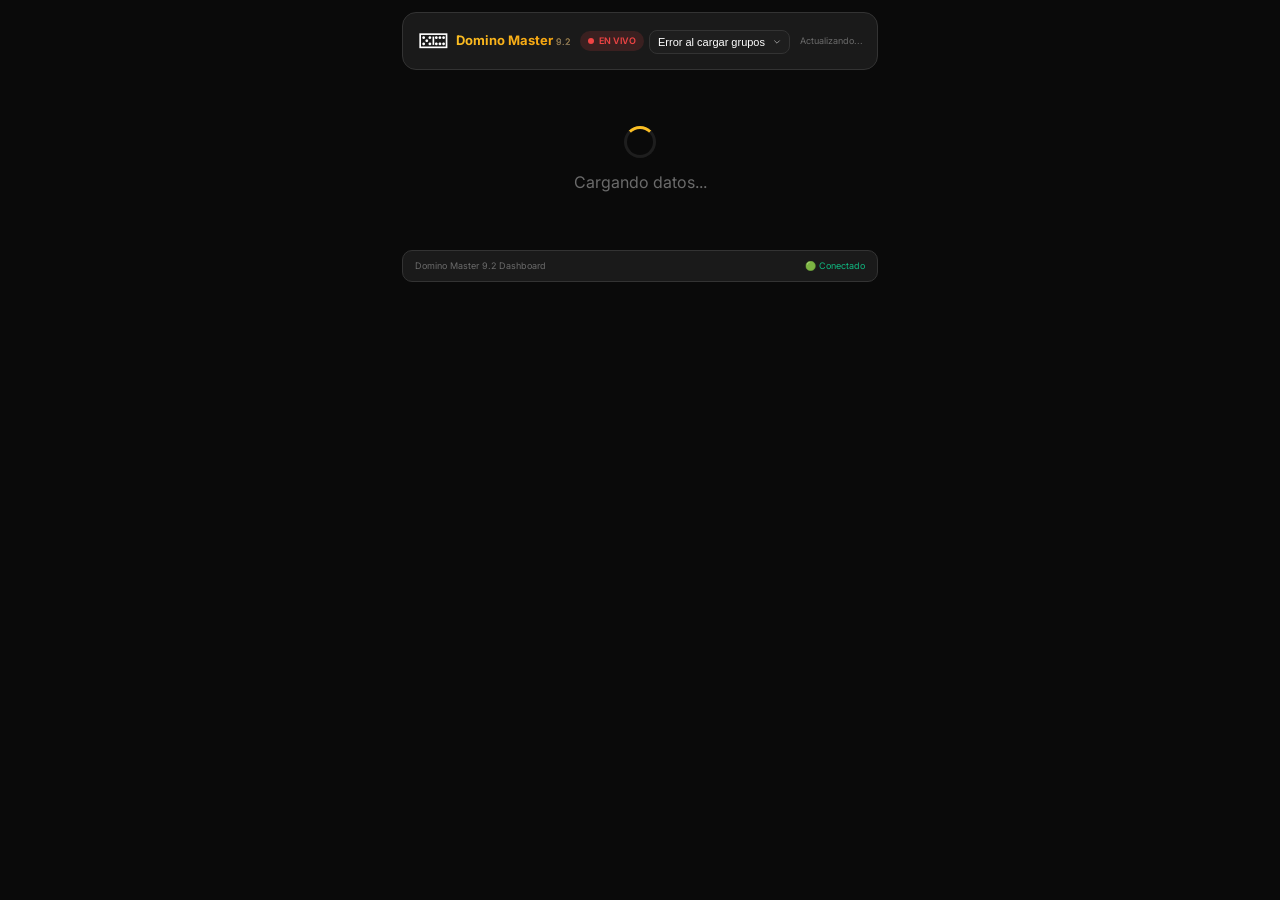
<file: dashboard/index.html>
<!DOCTYPE html>
<html lang="es" data-theme="dark">
<head>
    <meta charset="UTF-8">
    <meta name="viewport" content="width=device-width, initial-scale=1.0, user-scalable=yes">
    <title>Domino Master 9.2 - Dashboard</title>
    <link rel="stylesheet" href="dashboard.css">
    <link href="https://fonts.googleapis.com/css2?family=Inter:wght@400;500;600;700;800&display=swap" rel="stylesheet">
</head>
<body>
    <div class="dashboard">
        <!-- Header -->
        <div class="dashboard-header">
            <div class="header-left">
                <div class="logo">
                    <span class="logo-icon">🁚</span>
                    <span class="logo-text">Domino Master <span class="version">9.2</span></span>
                </div>
                <div class="live-badge">
                    <span class="live-dot"></span>
                    EN VIVO
                </div>
            </div>
            <div class="header-right">
                <div class="grupo-selector">
                    <select id="grupo-select" onchange="cambiarGrupo()">
                        <option value="">Cargando grupos...</option>
                    </select>
                </div>
                <div class="last-update" id="last-update">
                    Actualizando...
                </div>
            </div>
        </div>

        <!-- Selector de Mesas -->
        <div class="mesas-selector" id="mesas-selector" style="display: none;"></div>

        <!-- Contenido Principal -->
        <div id="mesa-content">
            <div class="loading">
                <div class="spinner"></div>
                <p>Cargando datos...</p>
            </div>
        </div>

        <!-- Footer -->
        <div class="dashboard-footer">
            <span>Domino Master 9.2 Dashboard</span>
            <span id="connection-status" class="connected">🟢 Conectado</span>
        </div>
    </div>

    <script src="dashboard.js"></script>
</body>
</html>
</file>
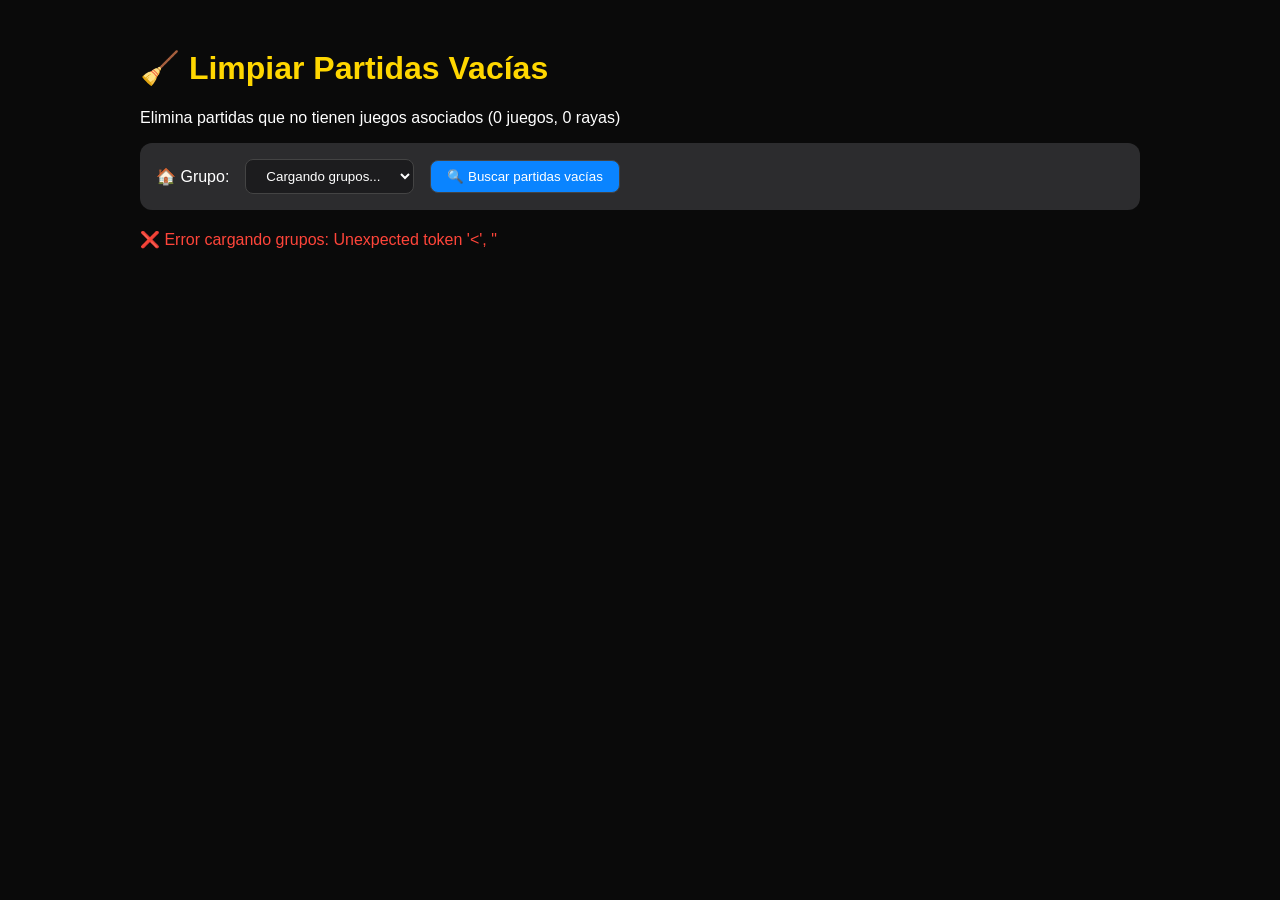
<file: limpiar_partidas.html>
<!DOCTYPE html>
<html lang="es">
<head>
    <meta charset="UTF-8">
    <meta name="viewport" content="width=device-width, initial-scale=1.0">
    <title>Limpiar Partidas Vacías - Domino Master 9.2</title>
    <style>
        body { font-family: -apple-system, BlinkMacSystemFont, "Segoe UI", Roboto, Arial, sans-serif; background: #0a0a0a; color: #fff; padding: 20px; }
        .container { max-width: 1000px; margin: 0 auto; }
        h1 { color: #ffd700; }
        .card { background: #1c1c1e; border-radius: 12px; padding: 20px; margin: 20px 0; border: 1px solid #333; }
        .grupo-selector { background: #2c2c2e; border-radius: 12px; padding: 16px; margin-bottom: 20px; display: flex; gap: 16px; align-items: center; flex-wrap: wrap; }
        select, button { background: #1c1c1e; border: 1px solid #444; color: #fff; padding: 8px 16px; border-radius: 8px; cursor: pointer; }
        button { background: #0a84ff; }
        button:hover { background: #0066cc; }
        .btn-danger { background: #ff453a; }
        .btn-danger:hover { background: #cc362e; }
        .success { color: #30d158; }
        .error { color: #ff453a; }
        .warning { color: #ff9f0a; }
        table { width: 100%; border-collapse: collapse; }
        th, td { text-align: left; padding: 10px; border-bottom: 1px solid #333; }
        th { color: #ffd700; }
        .badge { display: inline-block; padding: 2px 8px; border-radius: 12px; font-size: 11px; }
        .badge-activa { background: #30d158; color: #000; }
        .badge-completada { background: #8e8e93; color: #fff; }
        .stats { display: flex; gap: 16px; margin-bottom: 20px; }
        .stat-card { background: #2c2c2e; border-radius: 12px; padding: 16px; flex: 1; text-align: center; }
        .stat-value { font-size: 32px; font-weight: bold; color: #ffd700; }
        .stat-label { font-size: 12px; color: #8e8e93; }
        .loading { text-align: center; padding: 40px; }
        .spinner { width: 40px; height: 40px; border: 3px solid #2c2c2e; border-top-color: #ffd700; border-radius: 50%; animation: spin 1s linear infinite; margin: 0 auto 16px; }
        @keyframes spin { to { transform: rotate(360deg); } }
    </style>
</head>
<body>
    <div class="container">
        <h1>🧹 Limpiar Partidas Vacías</h1>
        <p>Elimina partidas que no tienen juegos asociados (0 juegos, 0 rayas)</p>

        <div class="grupo-selector">
            <label>🏠 Grupo:</label>
            <select id="grupo-select">
                <option value="">Cargando grupos...</option>
            </select>
            <button onclick="listarPartidas()">🔍 Buscar partidas vacías</button>
            <button id="btn-eliminar" onclick="eliminarPartidas()" class="btn-danger" style="display: none;">🗑️ Eliminar partidas</button>
        </div>

        <div id="content">
            <div class="loading">
                <div class="spinner"></div>
                <p>Selecciona un grupo y haz clic en "Buscar"</p>
            </div>
        </div>
    </div>

    <script>
        const API_URL = 'api/';

        async function cargarGrupos() {
            try {
                const response = await fetch(API_URL + 'get_grupos.php');
                const data = await response.json();
                
                if (data.success && data.grupos) {
                    const select = document.getElementById('grupo-select');
                    select.innerHTML = '<option value="">Seleccionar grupo...</option>';
                    data.grupos.forEach(grupo => {
                        const option = document.createElement('option');
                        option.value = grupo.id;
                        option.textContent = grupo.nombre;
                        select.appendChild(option);
                    });
                }
            } catch (error) {
                document.getElementById('content').innerHTML = `<div class="error">❌ Error cargando grupos: ${error.message}</div>`;
            }
        }

        async function listarPartidas() {
            const grupoId = document.getElementById('grupo-select').value;
            if (!grupoId) {
                alert('Selecciona un grupo primero');
                return;
            }

            const content = document.getElementById('content');
            content.innerHTML = '<div class="loading"><div class="spinner"></div><p>Buscando partidas vacías...</p></div>';
            document.getElementById('btn-eliminar').style.display = 'none';

            try {
                const url = `${API_URL}limpiar_partidas_vacias.php?grupo_id=${grupoId}&action=list&simular=true`;
                const response = await fetch(url);
                const data = await response.json();

                if (!data.success) {
                    content.innerHTML = `<div class="error">❌ ${data.error}</div>`;
                    return;
                }

                renderResultado(data);
            } catch (error) {
                content.innerHTML = `<div class="error">❌ Error: ${error.message}</div>`;
            }
        }

        async function eliminarPartidas() {
            const grupoId = document.getElementById('grupo-select').value;
            if (!grupoId) return;
            
            if (!confirm('⚠️ ¿Eliminar TODAS las partidas vacías?\n\nEsta acción NO se puede deshacer.')) return;
            
            const content = document.getElementById('content');
            content.innerHTML = '<div class="loading"><div class="spinner"></div><p>Eliminando partidas...</p></div>';

            try {
                const url = `${API_URL}limpiar_partidas_vacias.php?grupo_id=${grupoId}&action=delete&simular=false`;
                const response = await fetch(url);
                const data = await response.json();

                if (data.success) {
                    renderResultado(data);
                    if (data.eliminadas > 0) {
                        alert(`✅ Se eliminaron ${data.eliminadas} partidas vacías`);
                    }
                } else {
                    content.innerHTML = `<div class="error">❌ ${data.error}</div>`;
                }
            } catch (error) {
                content.innerHTML = `<div class="error">❌ Error: ${error.message}</div>`;
            }
        }

        function renderResultado(data) {
            const total = data.total_encontradas;
            const eliminadas = data.eliminadas;
            const esSimulacion = data.modo_simulacion;
            
            let html = '';

            if (esSimulacion) {
                html += `<div class="warning">🔍 MODO SIMULACIÓN - Solo se muestran las partidas, no se han eliminado</div>`;
            } else if (eliminadas > 0) {
                html += `<div class="success">✅ Se eliminaron ${eliminadas} partidas vacías</div>`;
            }

            // Estadísticas
            html += `
                <div class="stats">
                    <div class="stat-card">
                        <div class="stat-value">${total}</div>
                        <div class="stat-label">Partidas vacías encontradas</div>
                    </div>
                    <div class="stat-card">
                        <div class="stat-value">${eliminadas}</div>
                        <div class="stat-label">Partidas eliminadas</div>
                    </div>
                </div>
            `;

            // Tabla de partidas
            if (data.partidas && data.partidas.length > 0) {
                html += `
                    <div class="card">
                        <h3>📋 Partidas sin juegos (${data.partidas.length})</h3>
                        <table>
                            <thead>
                                <tr><th>ID</th><th>Tipo Ronda</th><th>Fecha Inicio</th><th>Estado</th><th>Jugadores</th></tr>
                            </thead>
                            <tbody>
                `;
                data.partidas.forEach(p => {
                    const estadoClass = p.estado === 'activa' ? 'badge-activa' : 'badge-completada';
                    html += `
                        <tr>
                            <td>${p.id}</td>
                            <td>Ronda de ${p.tipo_ronda}</td>
                            <td>${p.fecha_inicio}</td>
                            <td><span class="badge ${estadoClass}">${p.estado}</span></td>
                            <td>${p.total_jugadores}</td>
                        </tr>
                    `;
                });
                html += `</tbody> </table> </div>`;
            } else if (total === 0) {
                html += `<div class="success">🎉 No hay partidas vacías. Todo está limpio!</div>`;
            }

            document.getElementById('content').innerHTML = html;
            
            if (total > 0 && esSimulacion) {
                document.getElementById('btn-eliminar').style.display = 'inline-block';
            } else {
                document.getElementById('btn-eliminar').style.display = 'none';
            }
        }

        document.addEventListener('DOMContentLoaded', () => {
            cargarGrupos();
        });
    </script>
</body>
</html>
</file>
<file: dashboard/dashboard.css>
/* dashboard/dashboard.css - Versión simplificada */
:root {
    --bg-primary: #0a0a0a;
    --bg-secondary: #1a1a1a;
    --bg-card: #1e1e1e;
    --bg-hover: #2a2a2a;
    --border: #333333;
    --text-primary: #ffffff;
    --text-secondary: #a0a0a0;
    --text-muted: #6b6b6b;
    --success: #10b981;
    --danger: #ef4444;
    --warning: #f59e0b;
    --gold: #fbbf24;
    --team-a: #3b82f6;
    --team-b: #ef4444;
    --primary: #0a84ff;
}

[data-theme="light"] {
    --bg-primary: #f5f5f5;
    --bg-secondary: #ffffff;
    --bg-card: #ffffff;
    --bg-hover: #f0f0f0;
    --border: #e0e0e0;
    --text-primary: #1a1a1a;
    --text-secondary: #666666;
    --text-muted: #999999;
}

* {
    margin: 0;
    padding: 0;
    box-sizing: border-box;
}

body {
    font-family: 'Inter', -apple-system, BlinkMacSystemFont, 'Segoe UI', Roboto, sans-serif;
    background: var(--bg-primary);
    color: var(--text-primary);
    line-height: 1.5;
}

.dashboard {
    max-width: 500px;
    width: 100%;
    margin: 0 auto;
    padding: 12px;
}

/* Header */
.dashboard-header {
    display: flex;
    justify-content: space-between;
    align-items: center;
    margin-bottom: 16px;
    padding: 10px 14px;
    background: var(--bg-secondary);
    border-radius: 14px;
    border: 1px solid var(--border);
}

.header-left {
    display: flex;
    align-items: center;
    gap: 10px;
}

.logo {
    display: flex;
    align-items: center;
    gap: 6px;
}

.logo-icon {
    font-size: 24px;
}

.logo-text {
    background: linear-gradient(135deg, var(--gold), var(--warning));
    -webkit-background-clip: text;
    background-clip: text;
    color: transparent;
    font-size: 13px;
    font-weight: 700;
}

.version {
    font-size: 9px;
    color: var(--text-muted);
    font-weight: normal;
}

.live-badge {
    display: flex;
    align-items: center;
    gap: 5px;
    background: rgba(239, 68, 68, 0.15);
    padding: 3px 8px;
    border-radius: 16px;
    font-size: 9px;
    font-weight: 600;
    color: var(--danger);
}

.live-dot {
    width: 6px;
    height: 6px;
    background: var(--danger);
    border-radius: 50%;
    animation: pulse 1.5s infinite;
}

@keyframes pulse {
    0%, 100% { opacity: 1; transform: scale(1); }
    50% { opacity: 0.5; transform: scale(1.2); }
}

.header-right {
    display: flex;
    align-items: center;
    gap: 10px;
}

.grupo-selector select {
    background: var(--bg-card);
    border: 1px solid var(--border);
    color: var(--text-primary);
    padding: 5px 24px 5px 8px;
    border-radius: 8px;
    font-size: 11px;
    cursor: pointer;
    appearance: none;
    background-image: url("data:image/svg+xml,%3Csvg xmlns='http://www.w3.org/2000/svg' fill='none' viewBox='0 0 20 20'%3E%3Cpath stroke='%23a0a0a0' stroke-linecap='round' stroke-linejoin='round' stroke-width='1.5' d='M6 8l4 4 4-4'/%3E%3C/svg%3E");
    background-repeat: no-repeat;
    background-position: right 6px center;
    background-size: 12px;
}

.last-update {
    font-size: 9px;
    color: var(--text-muted);
}

/* Selector de Mesas */
.mesas-selector {
    display: flex;
    gap: 8px;
    margin-bottom: 16px;
    justify-content: center;
    flex-wrap: wrap;
}

.mesa-tab {
    background: var(--bg-card);
    border: 1px solid var(--border);
    color: var(--text-secondary);
    padding: 5px 14px;
    border-radius: 20px;
    font-size: 11px;
    font-weight: 600;
    cursor: pointer;
    transition: all 0.2s ease;
}

.mesa-tab:hover {
    background: var(--bg-hover);
}

.mesa-tab.active {
    background: var(--primary);
    color: #fff;
    border-color: var(--primary);
}

/* Panel de Partida */
.game-panel {
    background: var(--bg-secondary);
    border-radius: 14px;
    border: 1px solid var(--border);
    overflow: hidden;
}

.panel-header {
    display: flex;
    justify-content: space-between;
    align-items: center;
    padding: 10px 14px;
    background: rgba(0, 0, 0, 0.3);
    border-bottom: 1px solid var(--border);
}

.panel-header h2 {
    font-size: 13px;
    font-weight: 600;
}

.panel-badge {
    font-size: 9px;
    padding: 2px 8px;
    background: var(--bg-card);
    border-radius: 12px;
    color: var(--text-secondary);
}

/* Info Partida */
.info-partida {
    display: flex;
    justify-content: space-around;
    padding: 10px;
    background: var(--bg-card);
    margin: 12px;
    border-radius: 10px;
}

.info-item {
    text-align: center;
}

.info-label {
    font-size: 9px;
    color: var(--text-muted);
    margin-bottom: 2px;
}

.info-value {
    font-size: 14px;
    font-weight: 700;
    color: var(--gold);
}

/* Scoreboard */
.scoreboard {
    display: flex;
    align-items: stretch;
    padding: 12px;
    gap: 12px;
    background: var(--bg-card);
    margin: 12px;
    border-radius: 12px;
}

.team {
    flex: 1;
    text-align: center;
    padding: 10px;
    border-radius: 10px;
    background: rgba(0, 0, 0, 0.3);
}

.team-a {
    border-left: 3px solid var(--team-a);
}

.team-b {
    border-left: 3px solid var(--team-b);
}

.team-label {
    font-size: 9px;
    color: var(--text-muted);
    letter-spacing: 1px;
    margin-bottom: 4px;
}

.team-score {
    font-size: 32px;
    font-weight: 800;
    line-height: 1;
}

.team-a .team-score {
    color: var(--team-a);
}

.team-b .team-score {
    color: var(--team-b);
}

.team-players {
    display: flex;
    justify-content: center;
    gap: 6px;
    margin-top: 8px;
    flex-wrap: wrap;
}

.team-player-card {
    background: rgba(0, 0, 0, 0.3);
    padding: 4px 8px;
    border-radius: 8px;
}

.team-player-name {
    font-size: 9px;
    font-weight: 500;
}

.vs-divider {
    display: flex;
    align-items: center;
    font-size: 14px;
    font-weight: 800;
    color: var(--gold);
}

/* Último Juego */
.last-game {
    margin: 12px;
    padding: 10px;
    background: var(--bg-card);
    border-radius: 10px;
}

.last-game-header {
    display: flex;
    justify-content: space-between;
    font-size: 9px;
    color: var(--text-muted);
    margin-bottom: 8px;
}

.last-game-content {
    display: flex;
    flex-direction: column;
    gap: 6px;
}

.last-game-winners {
    display: flex;
    gap: 10px;
    justify-content: center;
    flex-wrap: wrap;
}

.winners-group, .losers-group {
    flex: 1;
    min-width: 120px;
    text-align: center;
    padding: 6px;
    border-radius: 8px;
}

.winners-group {
    background: rgba(16, 185, 129, 0.1);
    border: 1px solid var(--success);
}

.losers-group {
    background: rgba(239, 68, 68, 0.1);
    border: 1px solid var(--danger);
}

.group-label {
    font-size: 9px;
    font-weight: 600;
    margin-bottom: 5px;
}

.winners-group .group-label {
    color: var(--success);
}

.losers-group .group-label {
    color: var(--danger);
}

.players-list {
    display: flex;
    justify-content: center;
    gap: 5px;
    flex-wrap: wrap;
    margin-bottom: 5px;
}

.winner-chip, .loser-chip {
    padding: 2px 6px;
    border-radius: 12px;
    font-size: 9px;
}

.winner-chip {
    background: rgba(16, 185, 129, 0.2);
}

.loser-chip {
    background: rgba(239, 68, 68, 0.2);
}

.rayas-info {
    font-size: 9px;
    font-weight: 600;
}

.rayas-info.positive {
    color: var(--success);
}

.rayas-info.negative {
    color: var(--danger);
}

.last-game-scores {
    display: flex;
    align-items: center;
    gap: 8px;
    justify-content: center;
    margin-top: 6px;
    padding-top: 6px;
    border-top: 1px solid var(--border);
}

.last-game-scores .score-a,
.last-game-scores .score-b {
    font-size: 13px;
    font-weight: 700;
}

.last-game-scores .score-a {
    color: var(--team-a);
}

.last-game-scores .score-b {
    color: var(--team-b);
}

/* Ranking de la Partida */
.live-ranking {
    margin: 12px;
}

.live-ranking h3 {
    font-size: 11px;
    font-weight: 600;
    margin-bottom: 8px;
    color: var(--text-secondary);
}

.ranking-list {
    max-height: 250px;
    overflow-y: auto;
}

.ranking-item {
    display: flex;
    align-items: center;
    gap: 8px;
    padding: 6px 8px;
    background: var(--bg-card);
    border-radius: 8px;
    margin-bottom: 5px;
}

.ranking-position {
    width: 24px;
    font-size: 12px;
    font-weight: 700;
    color: var(--gold);
}

.ranking-avatar {
    width: 24px;
    height: 24px;
    border-radius: 50%;
    object-fit: cover;
}

.ranking-info {
    flex: 1;
}

.ranking-name {
    font-size: 11px;
    font-weight: 600;
}

.ranking-stats {
    font-size: 8px;
    color: var(--text-muted);
}

.ranking-rayas {
    font-size: 12px;
    font-weight: 700;
}

.ranking-rayas.positive {
    color: var(--success);
}

.ranking-rayas.negative {
    color: var(--danger);
}

/* Empty State */
.empty-state {
    text-align: center;
    padding: 40px 20px;
    color: var(--text-muted);
}

.empty-icon {
    font-size: 48px;
    margin-bottom: 12px;
}

.empty-state p {
    font-size: 12px;
    margin-bottom: 6px;
}

.empty-state small {
    font-size: 10px;
}

/* Loading */
.loading {
    text-align: center;
    padding: 40px;
    color: var(--text-muted);
}

.spinner {
    width: 32px;
    height: 32px;
    border: 3px solid var(--bg-card);
    border-top-color: var(--gold);
    border-radius: 50%;
    animation: spin 1s linear infinite;
    margin: 0 auto 12px;
}

@keyframes spin {
    to { transform: rotate(360deg); }
}

/* Footer */
.dashboard-footer {
    display: flex;
    justify-content: space-between;
    align-items: center;
    margin-top: 16px;
    padding: 8px 12px;
    background: var(--bg-secondary);
    border-radius: 10px;
    border: 1px solid var(--border);
    font-size: 9px;
    color: var(--text-muted);
}

.connected {
    color: var(--success);
}

.disconnected {
    color: var(--danger);
}

/* Scrollbar */
::-webkit-scrollbar {
    width: 4px;
    height: 4px;
}

::-webkit-scrollbar-track {
    background: var(--bg-card);
    border-radius: 2px;
}

::-webkit-scrollbar-thumb {
    background: var(--border);
    border-radius: 2px;
}

/* Responsive */
@media (max-width: 480px) {
    .dashboard {
        padding: 8px;
    }
    
    .team-score {
        font-size: 28px;
    }
    
    .winners-group, .losers-group {
        min-width: 100px;
    }
}

/* Estilos para la corona (mano) */
.mano-icon {
    color: var(--gold);
    font-size: 10px;
    margin-left: 3px;
    display: inline-block;
}

.team-player-name .mano-icon,
.ranking-name .mano-icon {
    font-size: 10px;
}

.winner-chip span .mano-icon {
    font-size: 10px;
}

/* ============================================ */
/* ESTILOS PARA MESA EN JUEGO (selector)       */
/* ============================================ */

.mesa-tab.en-juego:not(.active) {
    border-color: var(--success);
    background: rgba(16, 185, 129, 0.1);
}

/* ============================================ */
/* HINT PARA MARCADOR SIN JUEGO EN CURSO       */
/* ============================================ */

.marcador-hint {
    font-size: 8px;
    color: var(--text-muted);
    text-transform: uppercase;
    letter-spacing: 0.5px;
    margin-top: 2px;
    margin-bottom: 4px;
    text-align: center;
}
</file>
